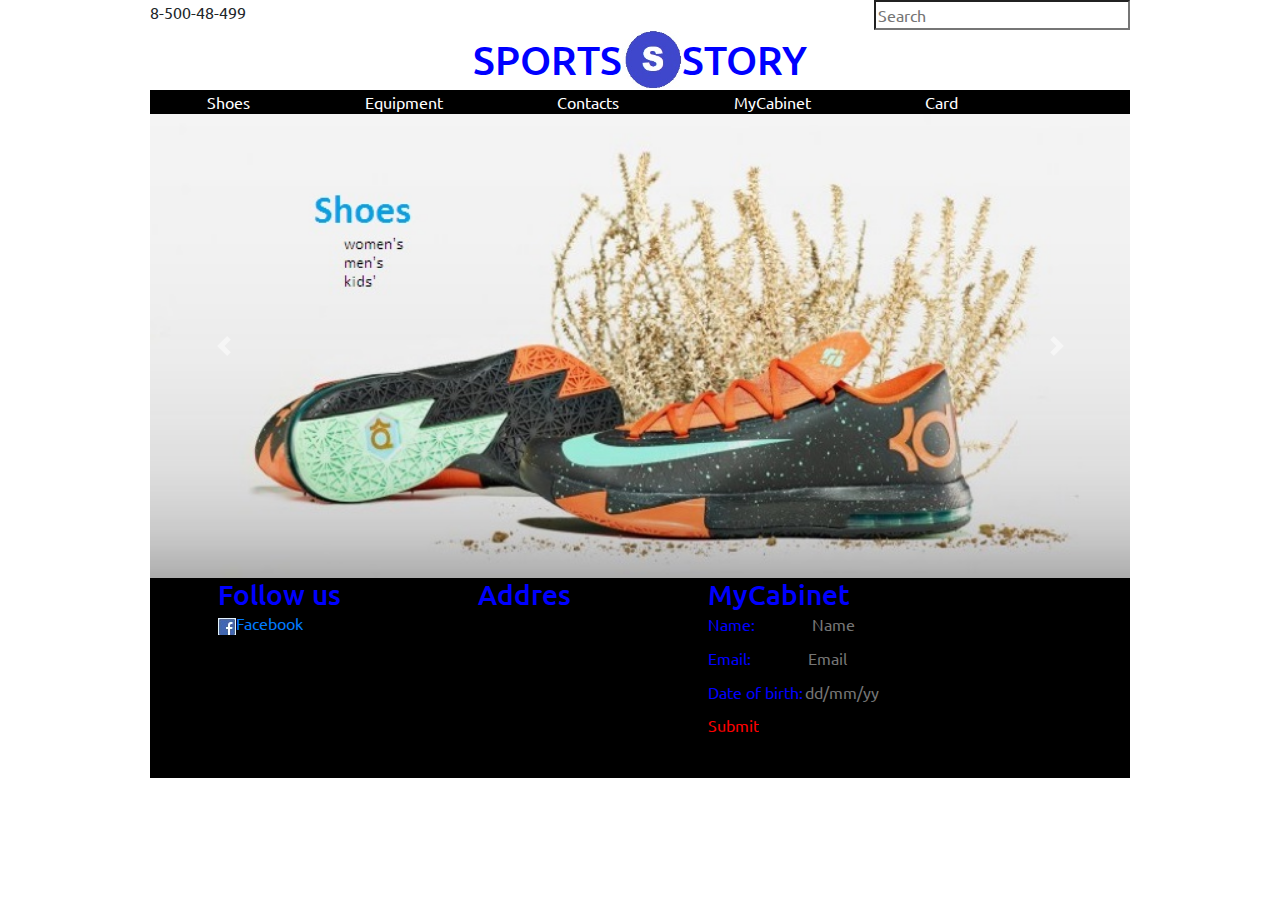
<file: index.html>
<!DOCTYPE html>
<html lang="en">
<head>
    <meta charset="UTF-8">
    <meta name="viewport" content="width=device-width, initial-scale=1.0">
    <meta http-equiv="X-UA-Compatible" content="ie=edge">
    <title>sports-store</title>
    
    <link rel="stylesheet" href="https://stackpath.bootstrapcdn.com/bootstrap/4.3.1/css/bootstrap.min.css" integrity="sha384-ggOyR0iXCbMQv3Xipma34MD+dH/1fQ784/j6cY/iJTQUOhcWr7x9JvoRxT2MZw1T" crossorigin="anonymous">
    <link rel="stylesheet" href="css/index.css">
</head>
<body>
    <header>
        <div class="top-line">
            <p>8-500-48-499</p>
            <p><input type="search" placeholder="Search" ></p>
        </div>
        <div class="logo">
            <h1>SPORTS</h1>
            <h1><img src="img/logo1.jpg" width="60" height="60"></h1>
            <h1>STORY</h1>
        </div>
        <nav>
            <ul class="menu">
                <li><a href="#shoes">Shoes</a></li>
                <li><a href="#equipment">Equipment</a></li>
                <li><a href="#follow">Contacts</a></li>
                <li><a href="#form">MyCabinet</a></li>
                <li><a href="#cartModal" data-toggle="modal">Card</a><li>
            </ul>
        </nav>  
        <div id="carouselOffers" class="carousel slide" data-ride="carousel">
              <div class="carousel-inner">
                <div class="carousel-item active">
                  <img class="d-block w-100" src="img/shoes/shoes-title.jpg" alt="Shoe Nike">
                </div>
                <div class="carousel-item">
                  <img class="d-block w-100" src="img/equipment/equipment-title.jpg" alt="Adidas ball">
                </div>
              </div>
              <a class="carousel-control-prev" href="#carouselOffers" role="button" data-slide="prev">
                <span class="carousel-control-prev-icon" aria-hidden="true"></span>
                <span class="sr-only">Previous</span>
              </a>
              <a class="carousel-control-next" href="#carouselOffers" role="button" data-slide="next">
                <span class="carousel-control-next-icon" aria-hidden="true"></span>
                <span class="sr-only">Next</span>
              </a>
            </div>
        </div>
        
    </header>
    <main>
        
        <section class="product-list"></section>
        
    </main>
    <footer>
        <div id="follow">
            <h3>Follow us</h3>
            <img src="img/facebook.jpg"alt="logo_facebook"><a href="http://www.facebook.com/...">Facebook</a>
        </div>
        <div class="addres">
            <h3>Addres</h3>
        </div>
        <div id="form">
            <h3>MyCabinet</h3>
            <form method="POST" action="https://formspree.io/mariyalira@yahoo.com">
                <label class="formname">
                    Name:<input type="name" placeholder="Name" required name="name">
                </label><br>
            
                <label class="formemail">
                    Email:<input type="email" placeholder="Email" requird name="email">
                </label><br>
                <label class="formbirth">
                    Date of birth:<input type="birth" placeholder="dd/mm/yy">
                </label><br>
                <label class="formsubmit">
                    <input type="submit">
                </label>
            </form>
        </div>
    </footer>
    
    <script src="https://code.jquery.com/jquery-3.3.1.min.js" integrity="sha256-FgpCb/KJQlLNfOu91ta32o/NMZxltwRo8QtmkMRdAu8=" crossorigin="anonymous"></script>
    <script src="https://cdnjs.cloudflare.com/ajax/libs/popper.js/1.14.7/umd/popper.min.js" integrity="sha384-UO2eT0CpHqdSJQ6hJty5KVphtPhzWj9WO1clHTMGa3JDZwrnQq4sF86dIHNDz0W1" crossorigin="anonymous"></script>
    <script src="https://stackpath.bootstrapcdn.com/bootstrap/4.3.1/js/bootstrap.min.js" integrity="sha384-JjSmVgyd0p3pXB1rRibZUAYoIIy6OrQ6VrjIEaFf/nJGzIxFDsf4x0xIM+B07jRM" crossorigin="anonymous"></script>

    <script defer src="js/product-list.js"></script>    
    <script defer src="js/index.js"></script>
</body> 

</html>
</file>
<file: css/index.css>
@import url('https://fonts.googleapis.com/css?family=Baloo+Chettan|Germania+One|Ubuntu');

:root {
    scroll-behavior: smooth; 
}

body {
    max-width: 980px;
    margin: auto;
}

h1, h2, h3, p, div, nav {
    margin: 0;
    padding: 0;
}


header .top-line {
    display: flex;
    flex-wrap: wrap;
    justify-content: space-between;
}
header .top-line p {
    display: inline;
    font-family: Ubuntu;
    font-size: 1rem;
}


header .logo {
    font-family: Ubuntu;
    font-size: 1rem;
    color: blue;
    display: flex;
    justify-content:center;
    align-items:center;
}
header .logo h1 {
    display: inline;
    list-style-type: none;
    align-items:center;
}

header .menu {
    display: flex;
    justify-content: space-around;
    flex-wrap: wrap;
    font-family: Ubuntu;
    font-size: 1rem;
    text-align: center;
    background-color: black;
    margin: 0;
    padding: 0;
}
header .menu li {
    display: inline;
    list-style-type: none;
}
header .menu li a {
    text-decoration: none;
    color: white;
}
header .menu li a:hover {
    list-style-type: none;
    text-decoration: none;
    color: blue;
}

.product-cart {
    border: 1px solid blue;
    font-family: Ubuntu;
}

.product-cart h3,
.product-cart p{
    padding: 0 5px;
    font-size: 1rem;
}

.product-cart img {
    display: block;
    width: 100%;
}
.product-cart .button-container {
    display: flex;
    justify-content: center;
}

.button {
    background-color: blue; /* Green */
    border: none;
    color: white;
    padding: 5px 32px;
    text-align: center;
    text-decoration: none;
    display: inline-block;
    font-size: 16px;
    margin: 4px 2px;
    -webkit-transition-duration: 0.4s; /* Safari */
    transition-duration: 0.4s;
    cursor: pointer;
    background-color: white; 
    color: black; 
    border: 2px solid blue;
}
.button:hover{
    background-color: blue;
    color: white;
}
    
@media (min-width: 480px){
    .product-list {
        display: grid;
        grid-template-columns: 1fr 1fr;
        grid-gap: 5px;
    }
}
@media (min-width: 660px){
    .product-list {
        grid-template-columns: repeat(3, 1fr);
    }
}
@media (min-width: 980px){
    .product-list {
        grid-template-columns: repeat(4, 1fr);
    }
}    

footer {
    background-color: black;
    font-family: Ubuntu;
    color: blue;
    min-height: 200px;
    display: flex;
    justify-content: space-around;
}
  
footer .formname input {
    background-color: black;
    margin-left: 55px;
    border-width: 0;
    color: grey;
}  
footer .formemail input {
    background-color: black;
    margin-left: 55px;
    border-width: 0;
    color: grey;
}  
footer .formbirth input {
    background-color: black;
    color: grey;
    border-width: 0;
}
footer .formsubmit input {
    background-color: black;
    color: red;
    border-width: 0;
    padding: 0;
}
</file>
